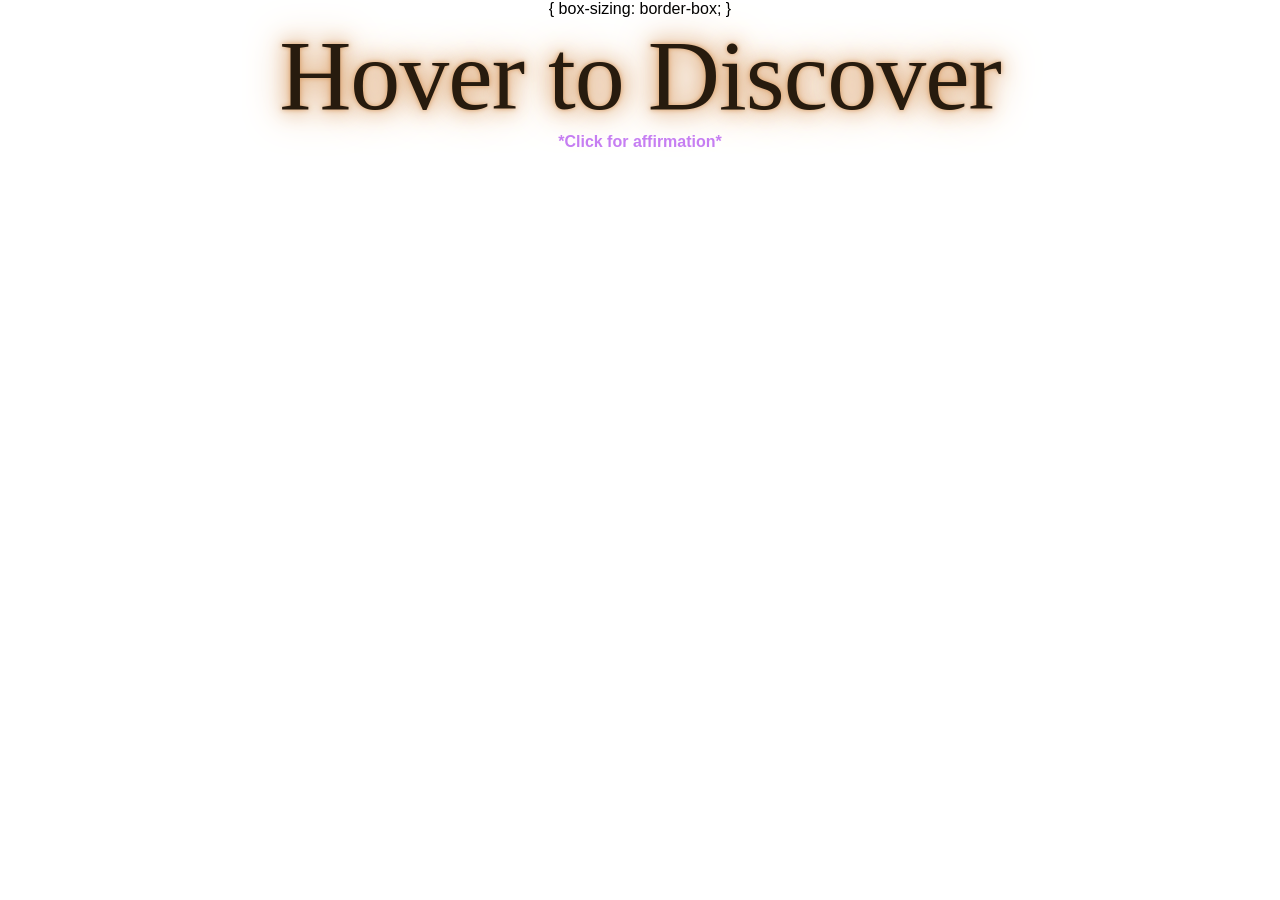
<file: Index.html>
<!DOCTYPE html>
<html lang="en">
<head>
  <meta charset="UTF-8">
  <meta name="viewport" content="width=device-width, initial-scale=1.0">

  <title></title>

  <link rel="preconnect" href="https://fonts.googleapis.com">
  <link href="https://fonts.googleapis.com/css2?family=Cormorant+Garamond:wght@400;500&display=swap" rel="stylesheet">
<link rel="stylesheet" href="stylesheet.css">
     {

      box-sizing: border-box;
    }
</head>
<style>


.logo {
      font-size: clamp(100px, 3vw, 38px);
      letter-spacing: -1px;
      border: 5%;
      padding-top:0%;
      padding-bottom: 0%;
         color: #271b0e;
         text-shadow: 0 0 5px #d79a61, 
                   0 0 20px #d79a61, 
                   0 0 40px #d79a61;
    font-family: Georgia, 'Times New Roman', Times, serif;
}
    body {
      margin: 0;
  background-image: url(https://images.unsplash.com/photo-1581358316909-6d4035624967?fm=jpg&q=60&w=3000&auto=format&fit=crop&ixlib=rb-4.1.0&ixid=NHwxMjA3fDA%3D);
  background-size: contain;
      text-align: center;
      font-family: Verdana, Geneva, Tahoma, sans-serif;  
      font-size: large 100pt;
    }



    .intro {
      padding: 5px 5% 0;
      
      font-size: 19px;
      letter-spacing: 2px;
      line-height: 1.5;
    }

    .intro p {
      margin: 0;
    }

    .gallery {
      position: relative;
      min-height: 690px;
      height: calc(100vh - 190px);
      max-height: 900px;
      min-width: 0;
      overflow: hidden;
      perspective: 1000px;
    }

    .painting {
      position: absolute;
      width: clamp(130px, 18vw, 260px);
      aspect-ratio: 3 / 4;
      padding: 7px;
      background: #60af46;
      border: 1px solid #cfc5b8;

      opacity: 0;
      filter: blur(5px) grayscale(10%);
      transform: rotate(var(--angle, 0deg)) scale(.94);

      transition:
        opacity 2s ease,
        filter 2s ease,
        transform 2s ease,
        box-shadow 2s ease;

      animation: drift var(--duration, 9s) ease-in-out infinite alternate;
      animation-delay: var(--delay, 0s);
      cursor: zoom-in;
      z-index: 1;
    }

    .painting img {
      display: block;
      width: 100%;
      height: 100%;
      object-fit: cover;
    }

    .painting:hover,
    .painting:focus-visible {
      opacity: 1;
      filter: blur(0) grayscale(0);
      transform: rotate(0deg) scale(1.06);
      box-shadow: 0 20px 80px #d79a61;
      z-index: 5;
      animation-play-state: paused;
      outline: none;
    }

    .painting .caption {
      position: absolute;
      top: calc(100% + 12px);
      left: 0;
      width: 180px;
      opacity: 0;
      transform: translateY(8px);
      transition: opacity 1.5s ease, transform 1.5s ease;
      pointer-events: none;
      font-size: 17px;
    }

    .painting:hover .caption,
    .painting:focus-visible .caption {
      opacity: 1;
      transform: translateY(0);
    }


    .p1 {
      left: 9%;
      top: 10%;
      --angle: -5deg;
      --duration: 8s;
    }

    .p2 {
      left: 32%;
      top: 32%;
      width: clamp(115px, 13vw, 190px);
      --angle: 4deg;
      --duration: 11s;
      --delay: -3s;
    }

    .p3 {
      left: 44%;
      top: 20%;
      width: clamp(170px, 21vw, 300px);
      --angle: -2deg;
      --duration: 10s;
      --delay: -2s;
    }

    .p4 {
      left: 67%;
      top: 27%;
      width: clamp(110px, 14vw, 200px);
      --angle: 5deg;
      --duration: 9s;
      --delay: -5s;
    }

    .p5 {
      left: 81%;
      top: 8%;
      width: clamp(130px, 17vw, 245px);
      --angle: -4deg;
      --duration: 12s;
      --delay: -1s;
    }

    @keyframes drift {
      from {
        margin-top: -8px;
      }
      to {
        margin-top: 12px;
      }
    }



    .counter {
      color: #cfc5b8;
      letter-spacing: 2px;
    }

    .caption {
      font-weight: bold;
      border-color: #cfc5b8; fill: #cfc5b8;
      fill-opacity: 50%;
      color: #c67ef2;
        font-family:'Lucida Sans', 'Lucida Sans Regular', 'Lucida Grande', 'Lucida Sans Unicode', Geneva, Verdana, sans-serif
    
    }

    @media (max-width: 600px) {
      header {
        align-items: flex-start;
        gap: 20px;
        flex-direction: column;
      }


      .p1 { left: 6%; top: 5%; }
      .p2 { left: 52%; top: 22%; }
      .p3 { left: 23%; top: 34%; }
      .p4 { left: 5%; top: 64%; }
      .p5 { left: 56%; top: 68%; }


    }

    @media (prefers-reduced-motion: reduce) {
      .painting {
        animation: none;
        transition-duration: 0.01ms;
      }
    }
  </style>
</head>

<body>

  <header>
    <div class="logo"> Hover to Discover</div>
    <div class="caption"> *Click for affirmation*</div>
    

    
  </header>

  <section class="intro" id="about">
    <p></p>
  </section>

  <main class="gallery" id="gallery">

  

    <article class="painting p1" tabindex="0">
      <a href="Mona1.html"><img src="Images/Mona1.1.jpeg"></a>
      <div class="caption">
      </div>
    </article>


    <article class="painting p2" tabindex="1">
        
     <a href="Mona2.html"><img src="Images/Mona2.1.jpeg"></a>
      <div class="caption">
      </div>
    </article>

    <article class="painting p3" tabindex="2">
        <a href="Mona3.html"><img src="Images/Mona3.1.jpeg"></a>
      <div class="caption">
      </div>
    </article>

    <article class="painting p4" tabindex="3">
        <a href="Mona4.html"><img src="Images/Mona4.1.jpeg"></a>
      <div class="caption">
      </div>
    </article>

    <article class="painting p5" tabindex="4">
        <a href="Mona5.html"><img src="Images/Mona5.1.jpeg"></a>
      <div class="caption">
      </div>
    </article>

  </main>


</body>
</html>
</file>
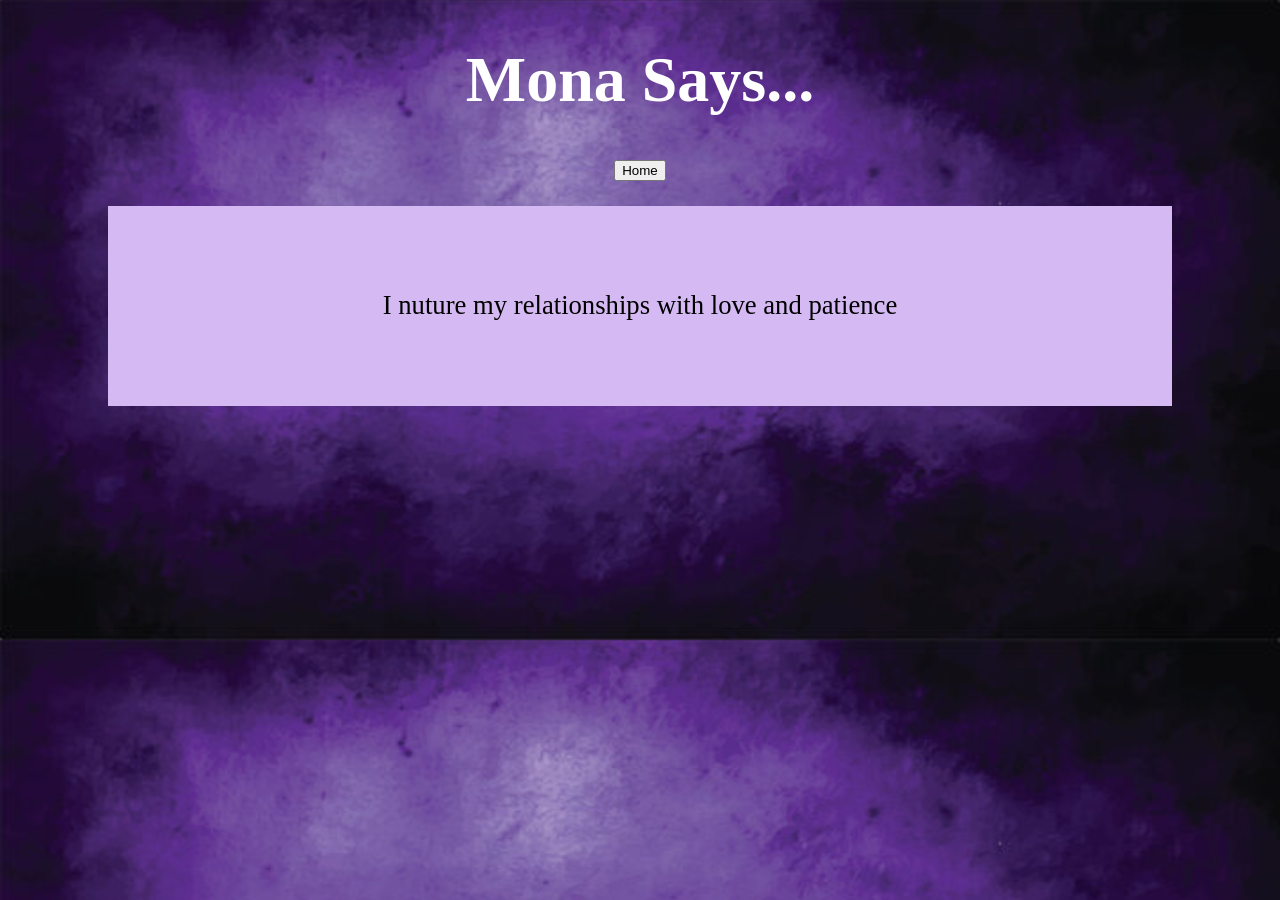
<file: Mona1.html>
<!DOCTYPE html>
<!DOCTYPE html>
<html lang="en">
<head>
    <meta charset="UTF-8">
    <meta name="viewport" content="width=device-width, initial-scale=1.0">
    <title>Document</title>
    <link rel="stylesheet" href="stylesheet.css"
</head>
<body class="Fortune">
    <main class="content">
    <h1 class="page-title"> Mona Says...</h1>
    <button class= type="button" onclick="window.location.href='index.html'">
        Home
    </button>

<div class="center">
  <p>I nuture my relationships with love and patience</p>
</div>
</main>
</body>
</html>
</file>
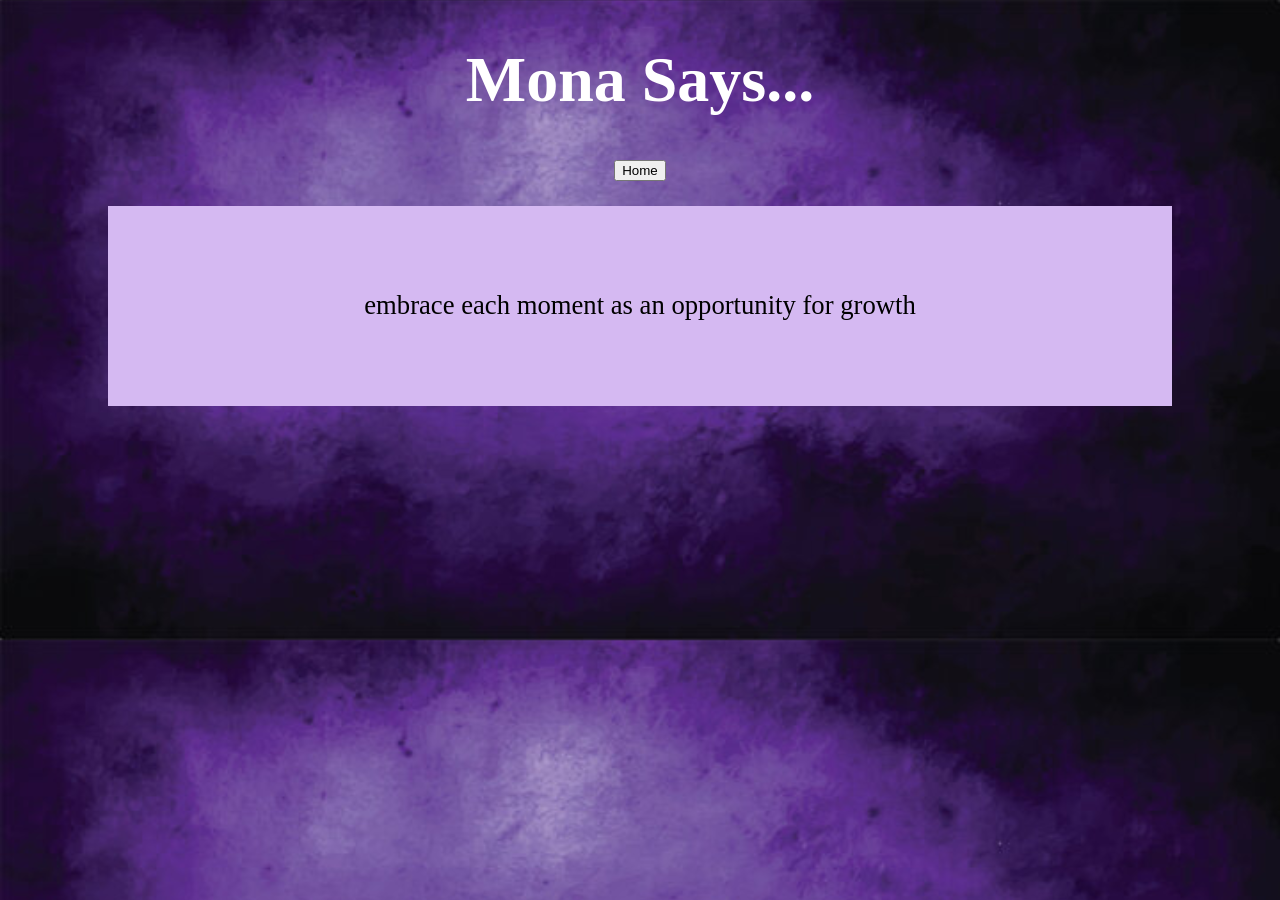
<file: Mona2.html>
<!DOCTYPE html>
<!DOCTYPE html>
<html lang="en">
<head>
    <meta charset="UTF-8">
    <meta name="viewport" content="width=device-width, initial-scale=1.0">
    <title>Document</title>
    <link rel="stylesheet" href="stylesheet.css"
</head>
<body class="Fortune">
    <main class="content">
    <h1 class="page-title"> Mona Says...</h1>
    <button class= type="button" onclick="window.location.href='index.html'">
        Home
    </button>

<div class="center">
  <p>embrace each moment as an opportunity for growth</p>
</div>
</main>
</body>
</html>
</file>
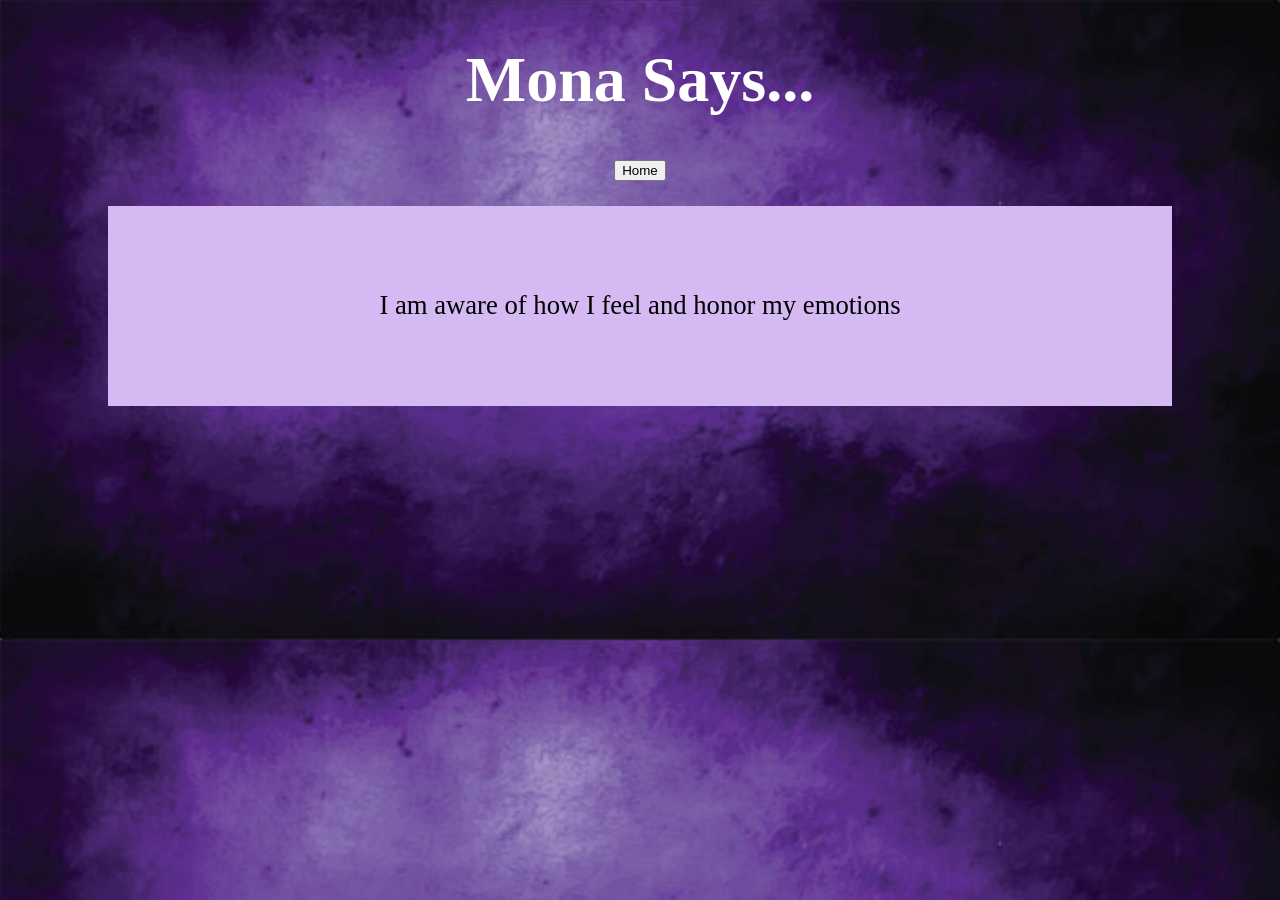
<file: Mona3.html>
<!DOCTYPE html>
<!DOCTYPE html>
<html lang="en">
<head>
    <meta charset="UTF-8">
    <meta name="viewport" content="width=device-width, initial-scale=1.0">
    <title>Document</title>
    <link rel="stylesheet" href="stylesheet.css"
</head>
<body class="Fortune">
    <main class="content">
    <h1 class="page-title"> Mona Says...</h1>
    <button class= type="button" onclick="window.location.href='index.html'">
        Home
    </button>

<div class="center">
  <p>I am aware of how I feel and honor my emotions</p>
</div>
</main>
</body>
</html>
</file>
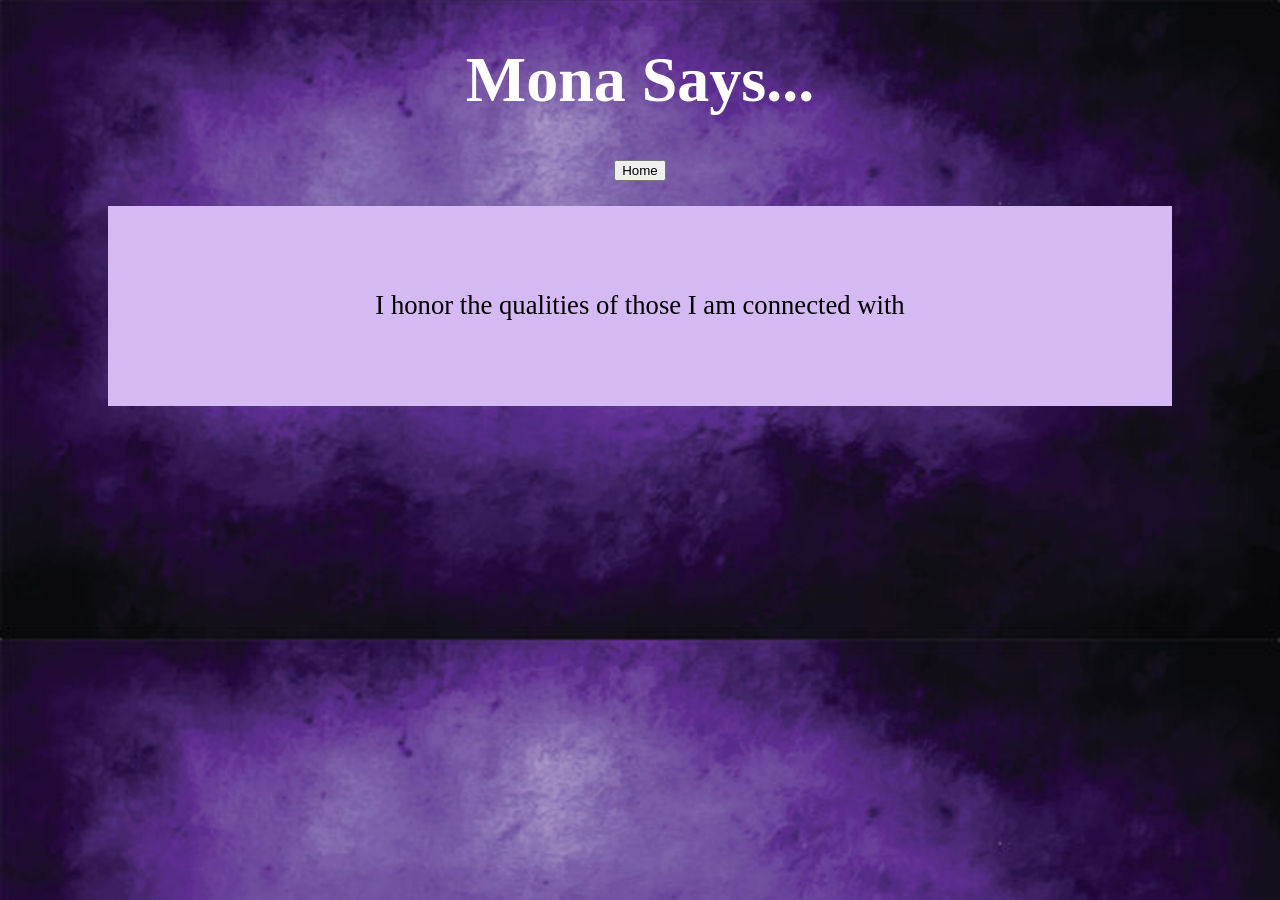
<file: Mona4.html>
<!DOCTYPE html>
<!DOCTYPE html>
<html lang="en">
<head>
    <meta charset="UTF-8">
    <meta name="viewport" content="width=device-width, initial-scale=1.0">
    <title>Document</title>
    <link rel="stylesheet" href="stylesheet.css"
</head>
<body class="Fortune">
    <main class="content">
    <h1 class="page-title"> Mona Says...</h1>
    <button class= type="button" onclick="window.location.href='index.html'">
        Home
    </button>

<div class="center">
  <p>I honor the qualities of those I am connected with</p>
</div>
</main>
</body>
</html>
</file>
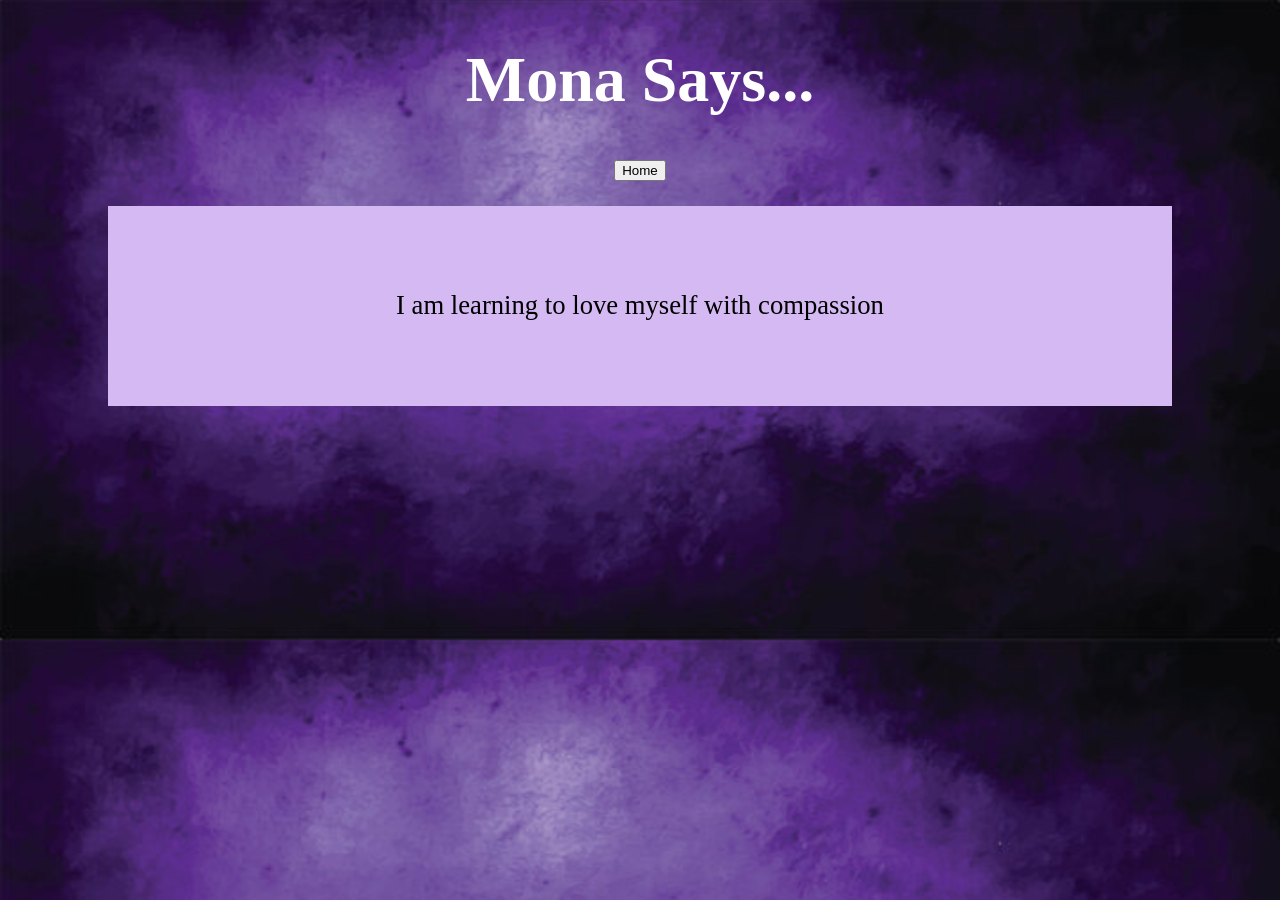
<file: Mona5.html>
<!DOCTYPE html>
<!DOCTYPE html>
<html lang="en">
<head>
    <meta charset="UTF-8">
    <meta name="viewport" content="width=device-width, initial-scale=1.0">
    <title>Document</title>
    <link rel="stylesheet" href="stylesheet.css"
</head>
<body class="Fortune">
    <main class="content">
    <h1 class="page-title"> Mona Says...</h1>
    <button class= type="button" onclick="window.location.href='index.html'">
        Home
    </button>

<div class="center">
  <p>I am learning to love myself with compassion</p>
</div>
</main>
</body>
</html>
</file>
<file: stylesheet.css>
.painting {
  opacity: 0;
  filter: blur(0px) grayscale(0%);
  transition:
    opacity 0s ease,
    filter 0s ease,
    transform 2s ease;
}
.painting:hover {
  opacity: 0;
  filter: blur(0) grayscale(0);
  transform: rotate(0deg) scale(1.06);
  z-index: 5;
}


.Fortune {
background-size: 100%;
  background-image: url(Images/Dark\ Purple.jpg);  
  
    

}
.page-title {
text-align: center;
    text-decoration: dotted;
    font-family: fantasy;
    color: white;
    font-size: 48pt;
}

.center {
  display: flex;
  margin: 100px;
  margin-top: 25px;
  margin-bottom: 20px;
  justify-content: center;
  align-items: center;
  height: 200px;
  background-color: rgb(213, 185, 242);
  font-size: 20pt;
}

.content {
  text-align: center;
  margin-top: 0;
}
</file>
